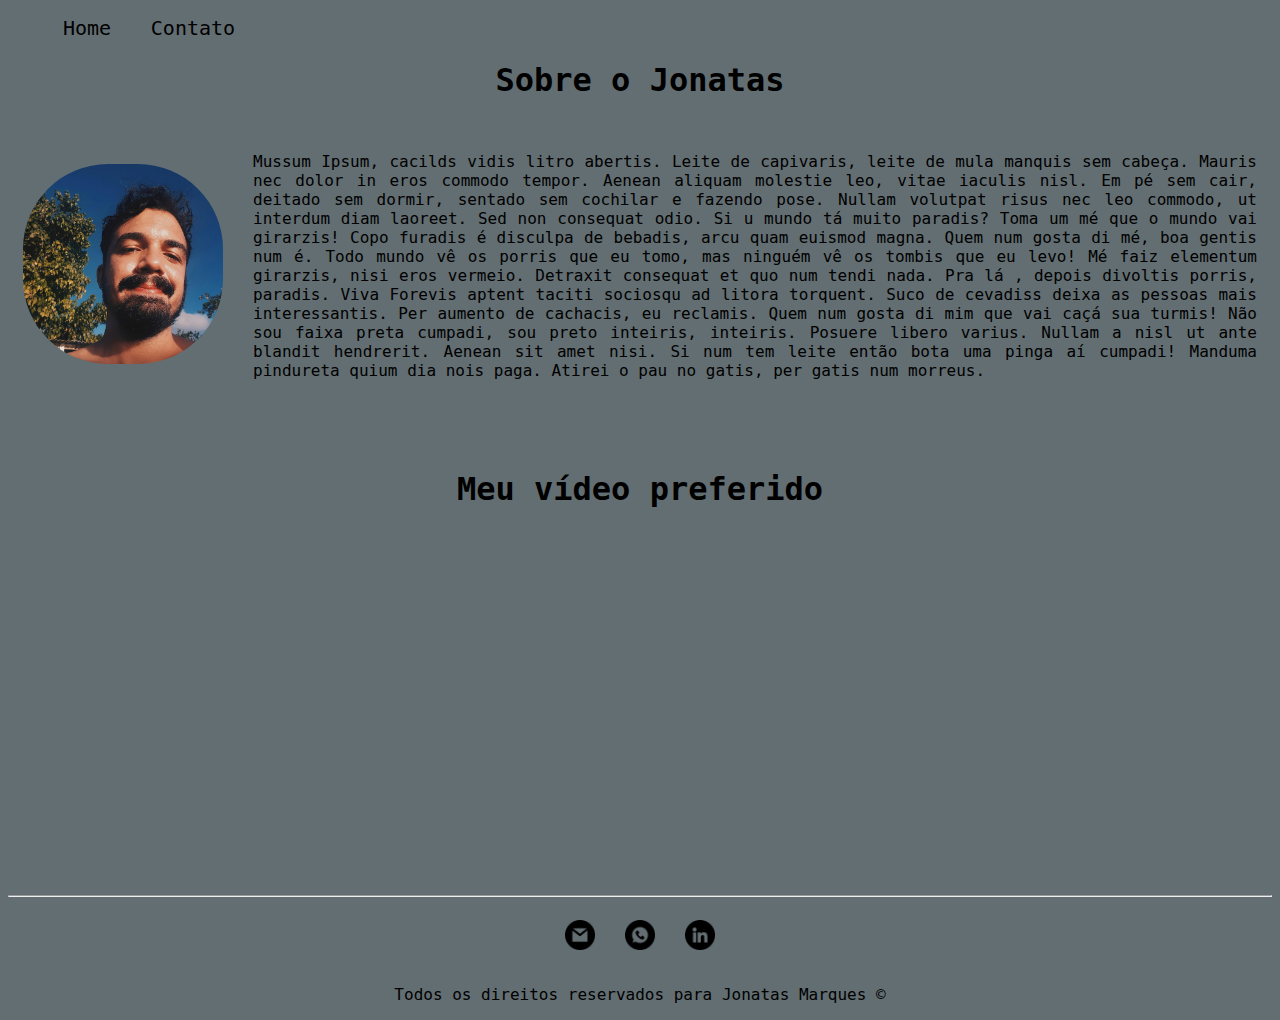
<file: index.html>
<!DOCTYPE html>
<html lang="pt-br">
<head>
    <meta charset="UTF-8">
    <meta http-equiv="X-UA-Compatible" content="IE=edge">
    <meta name="viewport" content="width=device-width, initial-scale=1.0">
    <title>Pagina do Jon</title>
    <link rel="stylesheet" href="assets/css/style.css">

</head>
<body class="bc ff">
    <ul class="menu">
        <li>
            <a href="index.html">Home</a>
        </li>
        <li>
            <a href="contato.html">Contato</a>
        </li>
    </ul>
    <h1 class="center">Sobre o Jonatas </h1>

    <div class="container">
        <div>
            <img class="br-50 p-30" src="assets/img/fotojon.jpg" alt="foto do babu bem humorado">
        </div>
        <div class="p-30">
            <p class="center justify">Mussum Ipsum, cacilds vidis litro abertis. Leite de capivaris, leite de mula manquis sem cabeça. Mauris nec dolor in eros commodo tempor. Aenean aliquam molestie leo, vitae iaculis nisl. Em pé sem cair, deitado sem dormir, sentado sem cochilar e fazendo pose. Nullam volutpat risus nec leo commodo, ut interdum diam laoreet. Sed non consequat odio.

            Si u mundo tá muito paradis? Toma um mé que o mundo vai girarzis! Copo furadis é disculpa de bebadis, arcu quam euismod magna. Quem num gosta di mé, boa gentis num é. Todo mundo vê os porris que eu tomo, mas ninguém vê os tombis que eu levo!
            
            Mé faiz elementum girarzis, nisi eros vermeio. Detraxit consequat et quo num tendi nada. Pra lá , depois divoltis porris, paradis. Viva Forevis aptent taciti sociosqu ad litora torquent.
            
            Suco de cevadiss deixa as pessoas mais interessantis. Per aumento de cachacis, eu reclamis. Quem num gosta di mim que vai caçá sua turmis! Não sou faixa preta cumpadi, sou preto inteiris, inteiris.
            
            Posuere libero varius. Nullam a nisl ut ante blandit hendrerit. Aenean sit amet nisi. Si num tem leite então bota uma pinga aí cumpadi! Manduma pindureta quium dia nois paga. Atirei o pau no gatis, per gatis num morreus.</p>
    </div>
   
    </div>

   
    <br>
    <br>
    
    <h1 class="center">Meu vídeo preferido</h1>
    <div class="container mb-50">
    <iframe width="560" height="315" src="https://www.youtube.com/embed/YRjvIrcLQwk?start=4" title="YouTube video player" frameborder="0" allow="accelerometer; autoplay; clipboard-write; encrypted-media; gyroscope; picture-in-picture" allowfullscreen></iframe>
    </div>
    <hr>
    <div class="container ">
        <a href="mailto:marquesjon@gmail.com" target="_blank">
        <img class="tm-redesocial p-30" src="assets/img/gmail.png" alt="logotipo do e-mail">
        </a>
        <a href="https://api.whatsapp.com/send?phone=5581988164550" target="_blank">
        <img class="tm-redesocial p-30" src="assets/img/whatsapp.png" alt="logotipo do Whatsapp">
        </a>
        <a href="https://www.linkedin.com/in/jonatasmarquesb/" target="_blank">
            <img class="tm-redesocial p-30" src="assets/img/linkedin.png" alt="logotipo do linkedin">
        </a>      

    </div>
    <footer class="center">
        <p>
            Todos os direitos reservados para Jonatas Marques &copy;
        </p>
    </footer>

    

</body>
</html>
</file>
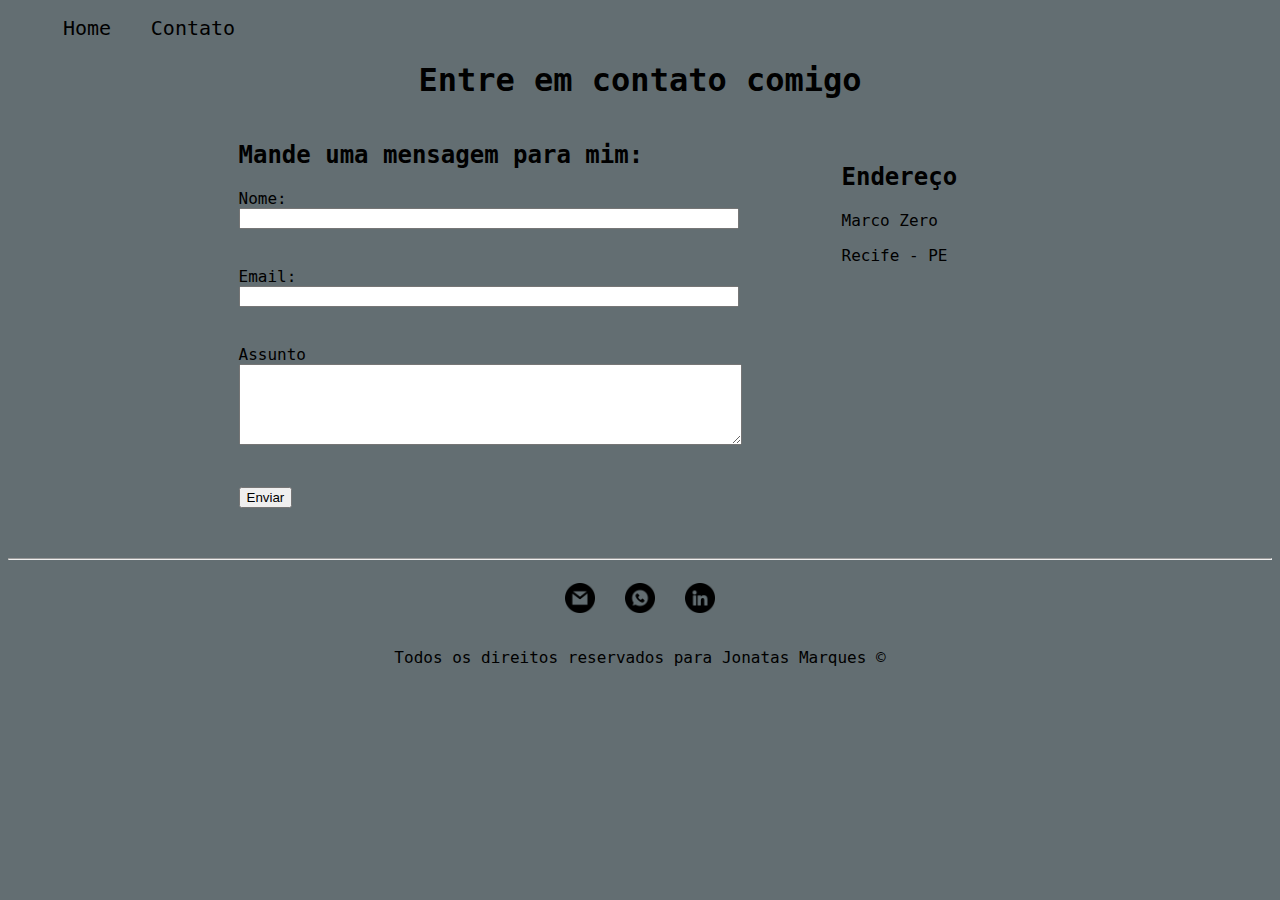
<file: contato.html>
<!DOCTYPE html>
<html lang="pt-br">
<head>
    <meta charset="UTF-8">
    <meta http-equiv="X-UA-Compatible" content="IE=edge">
    <meta name="viewport" content="width=device-width, initial-scale=1.0">
    <title>Contato</title>
    <link rel="stylesheet" href="assets/css/style.css">
</head>
<body class="bc ff">
  <ul class="menu">
    <li>
        <a href="index.html">Home</a>
    </li>
    <li>
        <a href="contato.html">Contato</a>
    </li>
</ul>
  <h1 class="center">Entre em contato comigo</h1>  
  <div class="container mb-50">
    <div class="mr-50">
      <h2>Mande uma mensagem para mim:</h2>
      <form>
        <label for="nome">Nome:</label> 
        <br>
        <input type="text" id="nome" onkeyup='validaNome()'>
        <div id='txtNome'></div>
        <br>
        <br>
    
        <label for="email">Email:</label>
        <br>
        <input type="email" id="email" onkeyup='validaEmail()'>
        <div id='txtEmail'></div>
        <br>
        <br>
    
        <label for="assunto">Assunto</label>
        <br>
        <textarea name="assunto" id="assunto" cols="60" rows="5" onkeyup="validaAssunto()"></textarea>
        <div id='txtAssunto'></div>
        
        <br>
        <br>
        <button onclick="enviar()">Enviar</button>
        </form>
    </div>
    <div class="ml-50">
      <h2>Endereço</h2>
    <p>Marco Zero</p>
    <p>Recife - PE</p>
    <iframe src="https://www.google.com/maps/embed?pb=!1m18!1m12!1m3!1d3950.3751060964073!2d-34.871083450000015!3d-8.063166999999998!2m3!1f0!2f0!3f0!3m2!1i1024!2i768!4f13.1!3m3!1m2!1s0x7ab18a48ed72541%3A0xf5636ba795e00cd4!2sPra%C3%A7a%20Bar%C3%A3o%20do%20Rio%20Branco%20-%20Recife%2C%20PE%2C%2050020-360!5e0!3m2!1spt-BR!2sbr!4v1637721140398!5m2!1spt-BR!2sbr" width="200" height="200" style="border:0;" allowfullscreen="" loading="lazy" onmousemove="mapaZoom()" onmouseout="mapaNormal()" id='mapa'></iframe>
    </div>
  </div> 
  <hr>
    <div class="container">
        <a href="mailto:marquesjon@gmail.com" target="_blank">
        <img class="tm-redesocial p-30" src="assets/img/gmail.png" alt="logotipo do e-mail">
        </a>
        <a href="https://api.whatsapp.com/send?phone=5581988164550" target="_blank">
        <img class="tm-redesocial p-30" src="assets/img/whatsapp.png" alt="logotipo do Whatsapp">
        </a>
        <a href="https://www.linkedin.com/in/jonatasmarquesb/" target="_blank">
            <img class="tm-redesocial p-30" src="assets/img/linkedin.png" alt="logotipo do linkedin">
        </a>      

    </div>
    <footer class="center">
        <p>
            Todos os direitos reservados para Jonatas Marques &copy;
        </p>
    </footer>

    <script src="assets/js/script.js"></script>

</body>
</html>
</file>
<file: assets/css/style.css>
/* Estilos da página index.html */

.bc {
    background-color: #636e72;
}

.ff {
    font-family: DejaVu Sans Mono, monospace;
    
}

.center {
    text-align: center;
}

.container {
    display: flex;
    flex-flow: row;
    justify-content: center;
    align-items: center;
}

.menu li {
    display: inline;
    padding: 15px;
    
}

.menu li a {
    text-decoration: none;
    color: black;
    font-size: 20px;
    
}

.menu li a:hover {
    color:gray;
}

.p-30 {
    padding: 15px;
}

.br-50 {
    max-width: 200px;
    max-height: 200px;
    border-radius: 100px;
}
.tm-redesocial {
    width: 30px;
    height: 30px;
}
.mb-50 {
    margin-bottom: 50px;
}
.justify {
    text-align: justify;
}

/* Estilos da pagina contato */ 

.ml-50 {
    margin-left: 50px;
}
.mr-50 {
    margin-right: 50px;
}
</file>
